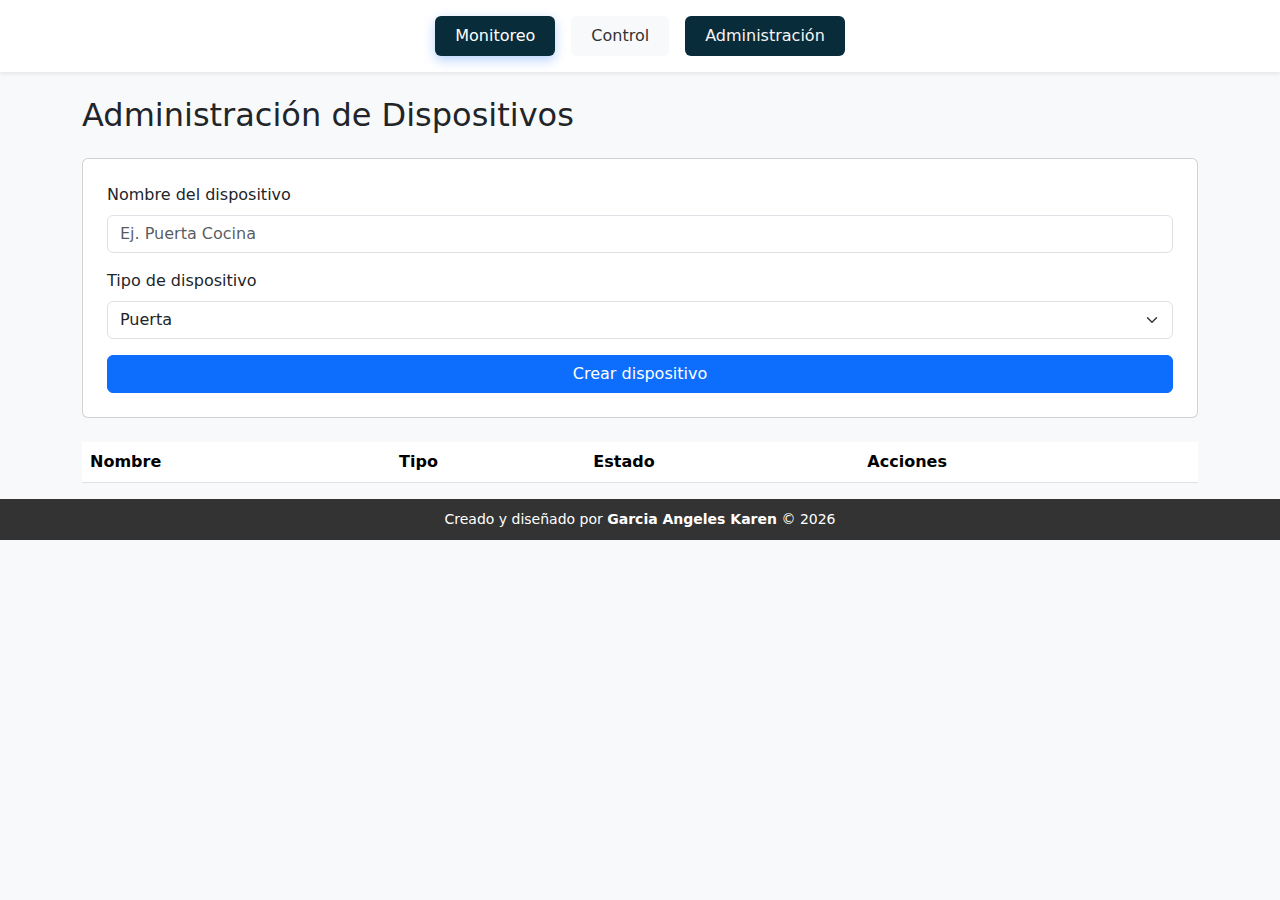
<file: admin.html>
<!DOCTYPE html>
<html lang="es">
<head>
<meta charset="UTF-8">
<title>Administración de Dispositivos</title>
<link href="https://cdn.jsdelivr.net/npm/bootstrap@5.3.2/dist/css/bootstrap.min.css" rel="stylesheet">
</head>

<style>
/* Botones estilo moderno */
.nav-btn {
    padding: 8px 20px;
    border-radius: 30px;
    font-weight: 500;
    color: #333;
    background-color: #f8f9fa;
    transition: all 0.3s ease;
}

/* Hover elegante */
.nav-btn:hover {
    background-color: #0d6efd;
    color: white;
    transform: translateY(-2px);
    box-shadow: 0 4px 12px rgba(13,110,253,0.3);
}

/* Botón activo */
.active-custom {
    background-color: #092c3b;
    color: white !important;
    box-shadow: 0 4px 12px rgba(13,110,253,0.3);
}

/* Botón administración especial */
.admin-btn {
    background-color: #092c3b;
    color: #f7f4f4;
}

.admin-btn:hover {
    background-color: #e0a800;
    color: #000;
}

footer {
      background-color: #333;
      color: #fff;
      text-align: center;
      padding: 10px 0;
      font-size: 14px;
    }

</style>

<body class="bg-light">

<!-- PESTAÑAS -->
<nav class="navbar navbar-expand-lg navbar-light bg-white shadow-sm py-3">
  <div class="container d-flex justify-content-center">

    <div class="nav nav-pills gap-3">

      <a href="index.html"
         class="nav-link nav-btn active-custom">
         Monitoreo
      </a>

      <a href="control.html"
         class="nav-link nav-btn">
         Control
      </a>

      <a href="admin.html"
         class="nav-link nav-btn admin-btn">
         Administración
      </a>

    </div>

  </div>
</nav>

<div class="container mt-4">

<h2 class="mb-4">Administración de Dispositivos</h2>

<!-- FORMULARIO -->
<div class="card p-4 mb-4">
    <input type="hidden" id="deviceId">

    <div class="mb-3">
        <label class="form-label">Nombre del dispositivo</label>
        <input id="nombre" class="form-control" placeholder="Ej. Puerta Cocina">
    </div>

    <div class="mb-3">
        <label class="form-label">Tipo de dispositivo</label>
        <select id="tipo" class="form-select">
            <option value="Puerta">Puerta</option>
            <option value="Puerta Garaje">Puerta Garaje</option>
            <option value="Ventilador">Ventilador</option>
            <option value="Aire Acondicionado">Aire Acondicionado</option>
            <option value="Lámpara">Lámpara</option>
            <option value="Sistema">Sistema</option>
        </select>
    </div>

    <button onclick="guardar()" class="btn btn-primary w-100" id="btnGuardar">
        Crear dispositivo
    </button>
</div>

<!-- TABLA -->
<table class="table table-striped">
<thead>
<tr>
    <th>Nombre</th>
    <th>Tipo</th>
    <th>Estado</th>
    <th>Acciones</th>
</tr>
</thead>
<tbody id="tabla"></tbody>
</table>

</div>

<script>
const API = "https://698a17f2c04d974bc6a155f8.mockapi.io/api/v1/dispositivos_IoT";

let editando = false;

// Cargar dispositivos
async function cargar(){
    const res = await fetch(API);
    const data = await res.json();

    const tabla = document.getElementById("tabla");
    tabla.innerHTML = "";

    data.forEach(d=>{
        tabla.innerHTML += `
        <tr>
            <td>${d.nombre}</td>
            <td>${d.tipo}</td>
            <td>${d.estado || "OFF"}</td>
            <td>
                <button class="btn btn-sm btn-warning me-1" onclick="editar('${d.id}','${d.nombre}','${d.tipo}')">
                    Editar
                </button>
                <button class="btn btn-sm btn-danger" onclick="eliminar('${d.id}')">
                    Eliminar
                </button>
            </td>
        </tr>`;
    });
}

// Crear o actualizar
async function guardar(){

    const id = document.getElementById("deviceId").value;
    const nombre = document.getElementById("nombre").value;
    const tipo = document.getElementById("tipo").value;

    if(nombre.trim() === ""){
        alert("El nombre es obligatorio");
        return;
    }

    const payload = {
        nombre,
        tipo,
        activo: true,
        estado: "OFF",
        valor: "-"
    };

    if(editando){
        await fetch(`${API}/${id}`,{
            method:"PUT",
            headers:{"Content-Type":"application/json"},
            body:JSON.stringify(payload)
        });
    } else {
        await fetch(API,{
            method:"POST",
            headers:{"Content-Type":"application/json"},
            body:JSON.stringify(payload)
        });
    }

    limpiarFormulario();
    cargar();
}

// Editar
function editar(id,nombre,tipo){
    document.getElementById("deviceId").value = id;
    document.getElementById("nombre").value = nombre;
    document.getElementById("tipo").value = tipo;

    document.getElementById("btnGuardar").innerText = "Actualizar dispositivo";
    editando = true;
}

// Eliminar
async function eliminar(id){
    if(confirm("¿Eliminar este dispositivo?")){
        await fetch(`${API}/${id}`,{method:"DELETE"});
        cargar();
    }
}

// Limpiar
function limpiarFormulario(){
    document.getElementById("deviceId").value = "";
    document.getElementById("nombre").value = "";
    document.getElementById("tipo").selectedIndex = 0;
    document.getElementById("btnGuardar").innerText = "Crear dispositivo";
    editando = false;
}

cargar();
</script>

<footer>
    Creado y diseñado por <strong>Garcia Angeles Karen</strong> &copy; 2026
  </footer>

</body>
</html>
</file>
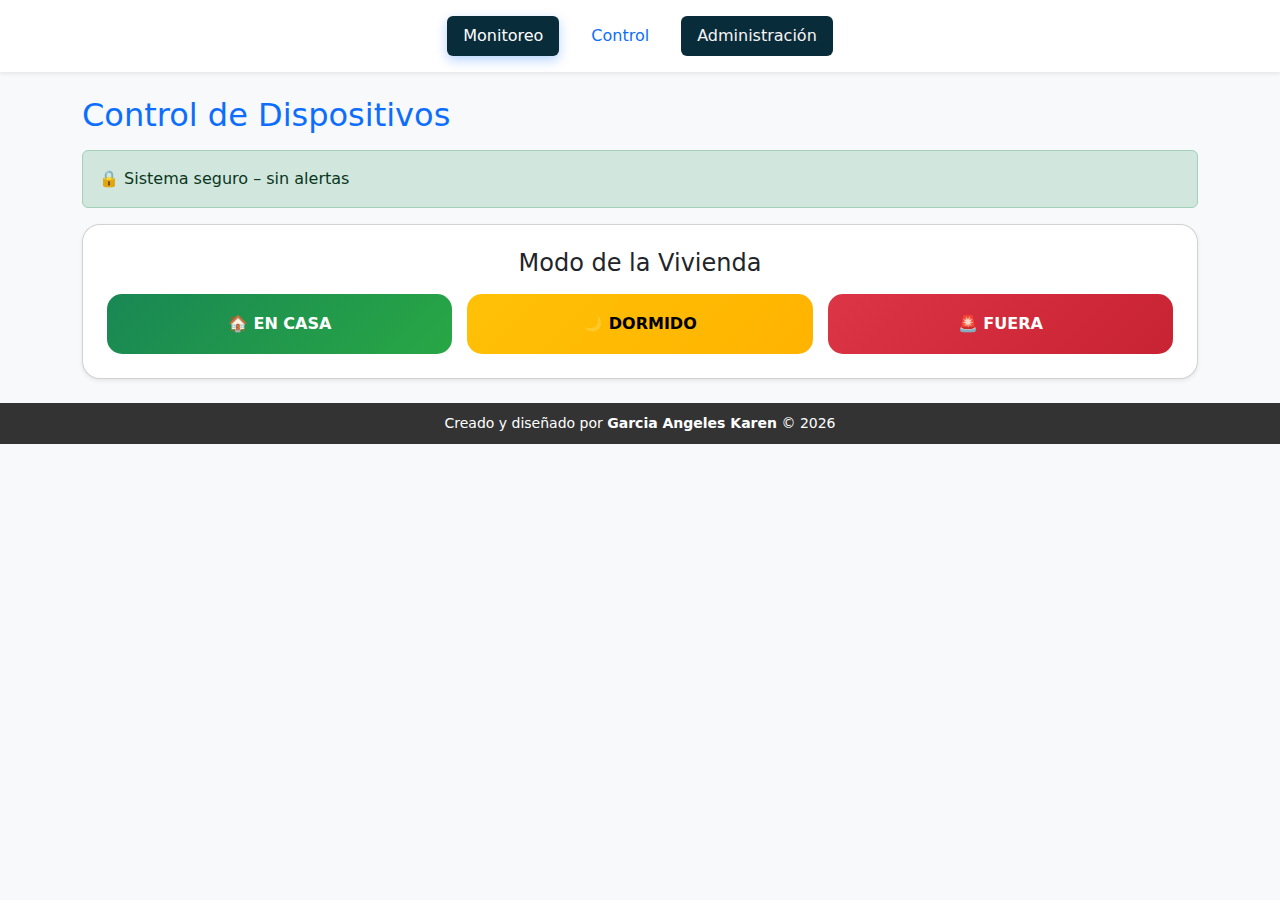
<file: control.html>
<!DOCTYPE html>
<html lang="es">
<head>
<meta charset="UTF-8">
<title>Panel de Control IoT</title>

<link href="https://cdn.jsdelivr.net/npm/bootstrap@5.3.2/dist/css/bootstrap.min.css" rel="stylesheet">

<style>
* Botones estilo moderno */
.nav-btn {
    padding: 8px 20px;
    border-radius: 30px;
    font-weight: 500;
    color: #333;
    background-color: #f8f9fa;
    transition: all 0.3s ease;
}

/* Hover elegante */
.nav-btn:hover {
    background-color: #0d6efd;
    color: white;
    transform: translateY(-2px);
    box-shadow: 0 4px 12px rgba(13,110,253,0.3);
}

/* Botón activo */
.active-custom {
    background-color: #092c3b;
    color: white !important;
    box-shadow: 0 4px 12px rgba(13,110,253,0.3);
}

/* Botón administración especial */
.admin-btn {
    background-color: #092c3b;
    color: #f7f4f4;
}

.admin-btn:hover {
    background-color: #e0a800;
    color: #000;
}

/* ===== ESTADOS ===== */
.estado-on { color:#198754; font-weight:bold; }
.estado-off { color:#6c757d; font-weight:bold; }

/* ===== TARJETAS ===== */
.card{
    border-radius:18px;
    transition:all .3s ease;
}
.card:hover{
    transform:translateY(-5px);
    box-shadow:0 10px 25px rgba(0,0,0,.15);
}
.card-on{
    border-left:6px solid #198754;
    background:#f0fff4;
}
.card-off{
    border-left:6px solid #6c757d;
    background:#f8f9fa;
}
.card-alert{
    border-left:6px solid #dc3545;
    background:#fdecea;
}

/* ===== IMÁGENES ===== */
.img-dispositivo{
    width:100%;
    max-width:110px;
    height:110px;
    object-fit:contain;
    margin:0 auto 10px;
    display:block;
}
.card-on .img-dispositivo{
    filter:drop-shadow(0 0 6px rgba(25,135,84,.6));
}
.card-alert .img-dispositivo{
    filter:drop-shadow(0 0 8px rgba(220,53,69,.8));
}

/* ===== BOTONES ===== */
.btn-on{ background:#198754; color:#fff; border:none; }
.btn-off{ background:#dc3545; color:#fff; border:none; }
.btn-inactivo{ background:#adb5bd; color:#fff; border:none; }

/* ===== MODO VIVIENDA ===== */
.modo-container{
    display:flex;
    gap:15px;
}
.modo-btn{
    flex:1;
    padding:18px;
    border-radius:15px;
    font-weight:bold;
    border:none;
    color:white;
    transition:.3s;
}
.modo-btn:hover{ transform:translateY(-4px); }
.modo-casa{ background:linear-gradient(135deg,#198754,#28a745); }
.modo-dormido{ background:linear-gradient(135deg,#ffc107,#ffb300); color:black; }
.modo-fuera{ background:linear-gradient(135deg,#dc3545,#c82333); }

footer {
      background-color: #333;
      color: #fff;
      text-align: center;
      padding: 10px 0;
      font-size: 14px;
    }


</style>
</head>

<!-- PESTAÑAS -->
<nav class="navbar navbar-expand-lg navbar-light bg-white shadow-sm py-3">
  <div class="container d-flex justify-content-center">

    <div class="nav nav-pills gap-3">

      <a href="index.html"
         class="nav-link nav-btn active-custom">
         Monitoreo
      </a>

      <a href="control.html"
         class="nav-link nav-btn">
         Control
      </a>

      <a href="admin.html"
         class="nav-link nav-btn admin-btn">
         Administración
      </a>

    </div>

  </div>
</nav>

<body class="bg-light">

<div class="container mt-4">

<h2 class="text-primary mb-3">Control de Dispositivos</h2>

<!-- ALERTA -->
<div id="alertaSeguridad" class="alert alert-success">
🔒 Sistema seguro – sin alertas
</div>

<!-- MODO SISTEMA -->
<div class="card p-4 mb-4 shadow-sm">
    <h4 class="text-center mb-3">Modo de la Vivienda</h4>
    <div class="modo-container">
        <button class="modo-btn modo-casa" onclick="cambiarModo('EN_CASA')">🏠 EN CASA</button>
        <button class="modo-btn modo-dormido" onclick="cambiarModo('DORMIDO')">🌙 DORMIDO</button>
        <button class="modo-btn modo-fuera" onclick="cambiarModo('FUERA')">🚨 FUERA</button>
    </div>
</div>

<div class="row" id="contenedor"></div>

</div>


<script>
const API = "https://698a17f2c04d974bc6a155f8.mockapi.io/api/v1/dispositivos_IoT";
let dispositivos = [];

// Imagen por tipo
function imagenPorTipo(tipo){
    const base = "./img/";
    const t = tipo.toLowerCase();

    if(t.includes("puerta garaje")) return base + "garaje.jpg";
    if(t.includes("puerta")) return base + "puerta.jpg";
    if(t.includes("lámpara")) return base + "luz.jpg";
    if(t.includes("ventilador")) return base + "ventilador.jpg";
    if(t.includes("aire")) return base + "aire.jpg";

    return base + "casa.png"; // imagen por defecto segura
}

/* CAMBIAR ESTADO */
async function cambiarEstado(id,estado){
    await fetch(`${API}/${id}`,{
        method:"PUT",
        headers:{ "Content-Type":"application/json" },
        body:JSON.stringify({ estado })
    });
    cargar();
}

/* CAMBIAR MODO */
async function cambiarModo(modo){
    const sistema = dispositivos.find(d=>d.tipo==="Sistema");
    if(!sistema) return;
    await fetch(`${API}/${sistema.id}`,{
        method:"PUT",
        headers:{ "Content-Type":"application/json" },
        body:JSON.stringify({ estado:modo })
    });

    cargar();
}

/* CREAR CARD */
function crearCard(d,modo){
    const alerta =
        (d.tipo.includes("Puerta")||d.tipo.includes("Garaje")) &&
        d.estado==="ON" &&
        (modo==="DORMIDO"||modo==="FUERA");

    const claseCard = alerta ? "card-alert" : (d.estado==="ON"?"card-on":"card-off");
    const claseEstado = d.estado==="ON"?"estado-on":"estado-off";

    return `
    <div class="col-md-4 mb-4">
        <div class="card ${claseCard} p-3 text-center">
            <img src="${imagenPorTipo(d.tipo)}" class="img-dispositivo">
            <h5>${d.nombre}</h5>
            <p>Tipo: ${d.tipo}</p>

            <p>
                Estado:
                <span class="${d.estado === 'ON' ? 'estado-on' : 'estado-off'}">
                    ${textoEstado(d)}
                </span>
            </p>

            <div class="d-flex gap-2 justify-content-center">
                <button class="btn ${d.estado==="ON"?"btn-on":"btn-inactivo"}"
                    onclick="cambiarEstado(${d.id},'ON')">ON</button>

                <button class="btn ${d.estado==="OFF"?"btn-off":"btn-inactivo"}"
                    onclick="cambiarEstado(${d.id},'OFF')">OFF</button>
            </div>
        </div>
    </div>`;
}

/* CARGAR */
async function cargar(){
    
    const res = await fetch(API);
    dispositivos = await res.json();

    const cont = document.getElementById("contenedor");
    cont.innerHTML="";

    const modo = dispositivos.find(d=>d.tipo==="Sistema")?.estado || "EN_CASA";

    let alerta=false;

    dispositivos.forEach(d=>{
      
        cont.innerHTML += crearCard(d,modo);

        if(
            (d.tipo.includes("Puerta")||d.tipo.includes("Garaje")) &&
            d.estado==="ON" &&
            (modo==="DORMIDO"||modo==="FUERA")
        ){
            alerta=true;
        }
    });

    const alertaDiv=document.getElementById("alertaSeguridad");
    if(alerta){
        alertaDiv.className="alert alert-danger";
        alertaDiv.innerHTML="🚨 ALERTA: Acceso abierto";
    }else{
        alertaDiv.className="alert alert-success";
        alertaDiv.innerHTML="🔒 Sistema seguro – sin alertas";
    }
    

}
function textoEstado(d){
    const tipo = d.tipo.toLowerCase();

    if(tipo.includes("puerta") || tipo.includes("puerta garaje")){
        return d.estado === "ON" ? "ABIERTO" : "CERRADO";
    }

    return d.estado; // luces, ventiladores, etc.
}


cargar();
</script>

<footer>
    Creado y diseñado por <strong>Garcia Angeles Karen</strong> &copy; 2026
  </footer>

</body>
</html>
</file>
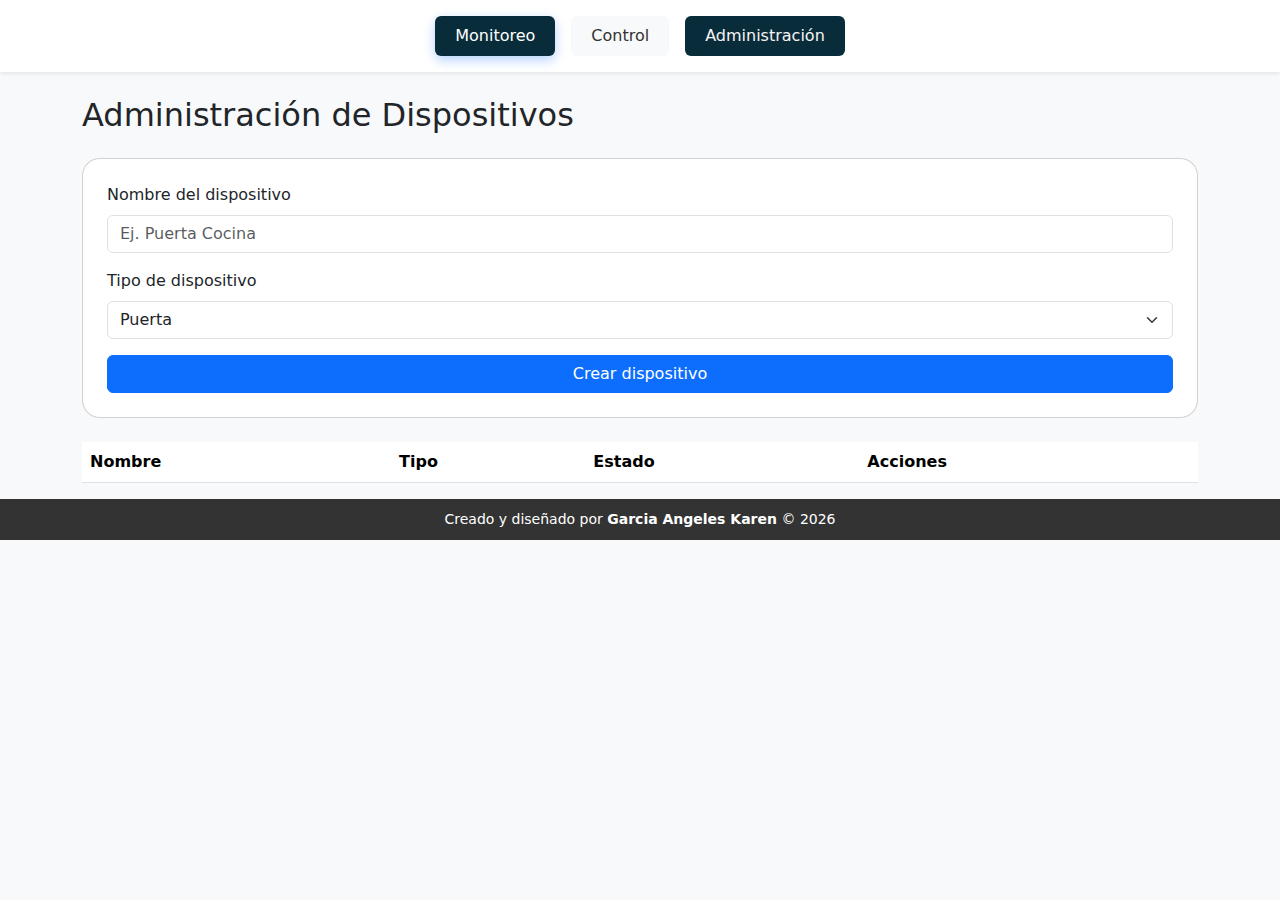
<file: pages/admin.html>
<!DOCTYPE html>
<html lang="es">
<head>
<meta charset="UTF-8">
<title>Administración de Dispositivos</title>
<link href="https://cdn.jsdelivr.net/npm/bootstrap@5.3.2/dist/css/bootstrap.min.css" rel="stylesheet">

<link rel="icon" type="image/png" href="../assets/img/favicon.png">
<!-- CSS -->
<link rel="stylesheet" href="../assets/css/styles.css">
</head>

<body class="bg-light">

<!-- PESTAÑAS -->
<nav class="navbar navbar-expand-lg navbar-light bg-white shadow-sm py-3">
  <div class="container d-flex justify-content-center">

    <div class="nav nav-pills gap-3">

      <a href="../index.html"
         class="nav-link nav-btn active-custom">
         Monitoreo
      </a>

      <a href="control.html"
         class="nav-link nav-btn">
         Control
      </a>

      <a href="admin.html"
         class="nav-link nav-btn admin-btn">
         Administración
      </a>

    </div>

  </div>
</nav>

<div class="container mt-4">

<h2 class="mb-4">Administración de Dispositivos</h2>

<!-- FORMULARIO -->
<div class="card p-4 mb-4">
    <input type="hidden" id="deviceId">

    <div class="mb-3">
        <label class="form-label">Nombre del dispositivo</label>
        <input id="nombre" class="form-control" placeholder="Ej. Puerta Cocina">
    </div>

    <div class="mb-3">
        <label class="form-label">Tipo de dispositivo</label>
        <select id="tipo" class="form-select">
            <option value="Puerta">Puerta</option>
            <option value="Puerta Garaje">Puerta Garaje</option>
            <option value="Ventilador">Ventilador</option>
            <option value="Aire Acondicionado">Aire Acondicionado</option>
            <option value="Lámpara">Lámpara</option>
            <option value="Sistema">Sistema</option>
        </select>
    </div>

    <button onclick="guardar()" class="btn btn-primary w-100" id="btnGuardar">
        Crear dispositivo
    </button>
</div>

<!-- TABLA -->
<table class="table table-striped">
<thead>
<tr>
    <th>Nombre</th>
    <th>Tipo</th>
    <th>Estado</th>
    <th>Acciones</th>
</tr>
</thead>
<tbody id="tabla"></tbody>
</table>

</div>

<script>
const API = "https://698a17f2c04d974bc6a155f8.mockapi.io/api/v1/dispositivos_IoT";

let editando = false;

// Cargar dispositivos
async function cargar(){
    const res = await fetch(API);
    const data = await res.json();

    const tabla = document.getElementById("tabla");
    tabla.innerHTML = "";

    data.forEach(d=>{
        tabla.innerHTML += `
        <tr>
            <td>${d.nombre}</td>
            <td>${d.tipo}</td>
            <td>${d.estado || "OFF"}</td>
            <td>
                <button class="btn btn-sm btn-warning me-1" onclick="editar('${d.id}','${d.nombre}','${d.tipo}')">
                    Editar
                </button>
                <button class="btn btn-sm btn-danger" onclick="eliminar('${d.id}')">
                    Eliminar
                </button>
            </td>
        </tr>`;
    });
}

// Crear o actualizar
async function guardar(){

    const id = document.getElementById("deviceId").value;
    const nombre = document.getElementById("nombre").value;
    const tipo = document.getElementById("tipo").value;

    if(nombre.trim() === ""){
        alert("El nombre es obligatorio");
        return;
    }

    const payload = {
        nombre,
        tipo,
        activo: true,
        estado: "OFF",
        valor: "-"
    };

    if(editando){
        await fetch(`${API}/${id}`,{
            method:"PUT",
            headers:{"Content-Type":"application/json"},
            body:JSON.stringify(payload)
        });
    } else {
        await fetch(API,{
            method:"POST",
            headers:{"Content-Type":"application/json"},
            body:JSON.stringify(payload)
        });
    }

    limpiarFormulario();
    cargar();
}

// Editar
function editar(id,nombre,tipo){
    document.getElementById("deviceId").value = id;
    document.getElementById("nombre").value = nombre;
    document.getElementById("tipo").value = tipo;

    document.getElementById("btnGuardar").innerText = "Actualizar dispositivo";
    editando = true;
}

// Eliminar
async function eliminar(id){
    if(confirm("¿Eliminar este dispositivo?")){
        await fetch(`${API}/${id}`,{method:"DELETE"});
        cargar();
    }
}

// Limpiar
function limpiarFormulario(){
    document.getElementById("deviceId").value = "";
    document.getElementById("nombre").value = "";
    document.getElementById("tipo").selectedIndex = 0;
    document.getElementById("btnGuardar").innerText = "Crear dispositivo";
    editando = false;
}

cargar();
</script>

<footer>
    Creado y diseñado por <strong>Garcia Angeles Karen</strong> &copy; 2026
  </footer>

</body>
</html>
</file>
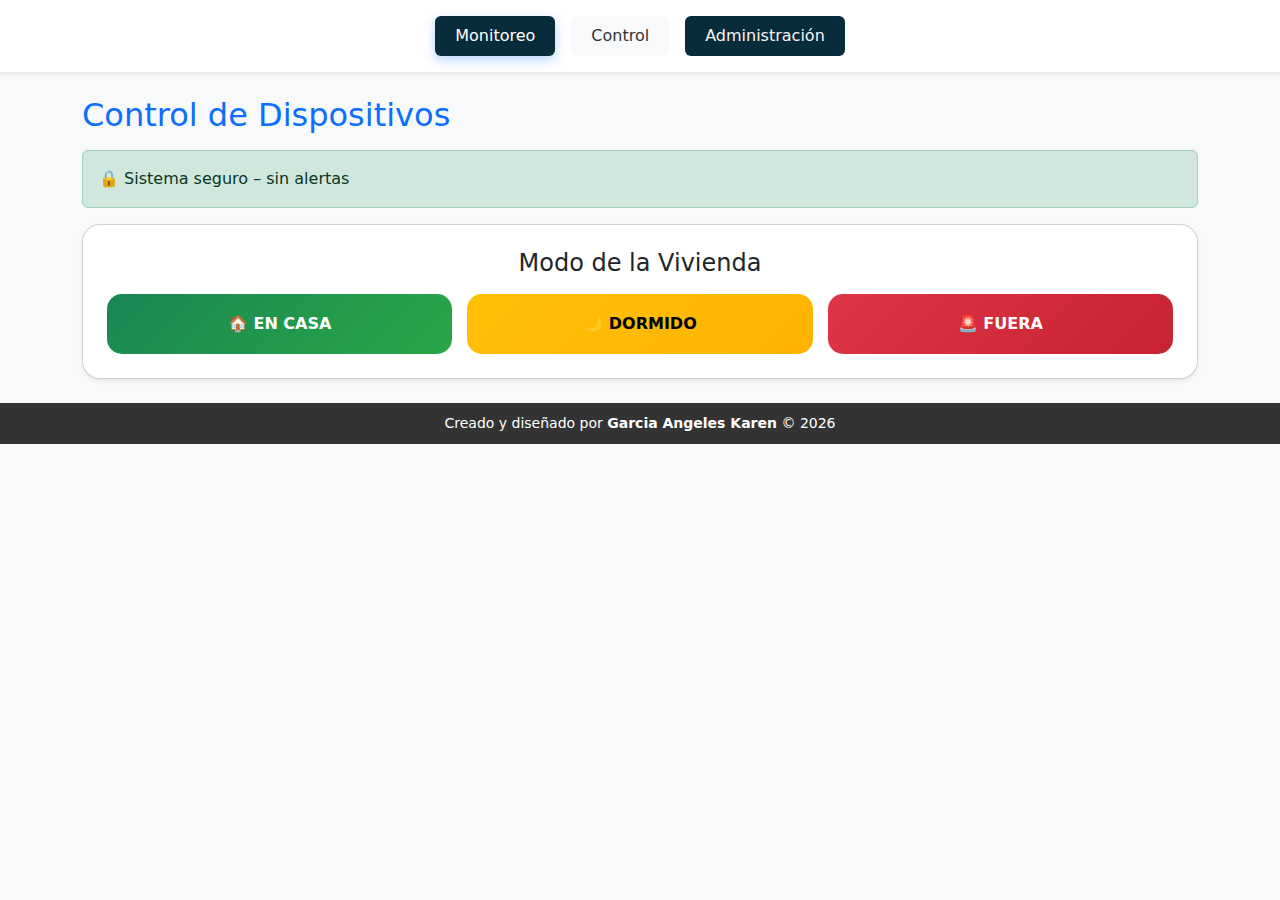
<file: pages/control.html>
<!DOCTYPE html>
<html lang="es">
<head>
<meta charset="UTF-8">
<title>Panel de Control IoT</title>

<link href="https://cdn.jsdelivr.net/npm/bootstrap@5.3.2/dist/css/bootstrap.min.css" rel="stylesheet">
<link rel="icon" type="image/png" href="../assets/img/favicon.png">

<!-- CSS -->
<link rel="stylesheet" href="../assets/css/styles.css">

</head>

<!-- PESTAÑAS -->
<nav class="navbar navbar-expand-lg navbar-light bg-white shadow-sm py-3">
  <div class="container d-flex justify-content-center">

    <div class="nav nav-pills gap-3">

      <a href="../index.html"
         class="nav-link nav-btn active-custom">
         Monitoreo
      </a>

      <a href="control.html"
         class="nav-link nav-btn">         Control
      </a>

      <a href="admin.html"
         class="nav-link nav-btn admin-btn">
         Administración
      </a>

    </div>

  </div>
</nav>

<body class="bg-light">

<div class="container mt-4">

<h2 class="text-primary mb-3">Control de Dispositivos</h2>

<!-- ALERTA -->
<div id="alertaSeguridad" class="alert alert-success">
🔒 Sistema seguro – sin alertas
</div>

<!-- MODO SISTEMA -->
<div class="card p-4 mb-4 shadow-sm">
    <h4 class="text-center mb-3">Modo de la Vivienda</h4>
    <div class="modo-container">
        <button class="modo-btn modo-casa" onclick="cambiarModo('EN_CASA')">🏠 EN CASA</button>
        <button class="modo-btn modo-dormido" onclick="cambiarModo('DORMIDO')">🌙 DORMIDO</button>
        <button class="modo-btn modo-fuera" onclick="cambiarModo('FUERA')">🚨 FUERA</button>
    </div>
</div>

<div class="row" id="contenedor"></div>

</div>


<script>
const API = "https://698a17f2c04d974bc6a155f8.mockapi.io/api/v1/dispositivos_IoT";
let dispositivos = [];

// Imagen por tipo
function imagenPorTipo(tipo){
    const base = "../assets/img/";
    const t = tipo.toLowerCase();

    if(t.includes("puerta garaje")) return base + "garaje.jpg";
    if(t.includes("puerta")) return base + "puerta.jpg";
    if(t.includes("lámpara")) return base + "luz.jpg";
    if(t.includes("ventilador")) return base + "ventilador.jpg";
    if(t.includes("aire")) return base + "aire.jpg";

    return base + "casa.png"; // imagen por defecto segura
}

/* CAMBIAR ESTADO */
async function cambiarEstado(id,estado){
    await fetch(`${API}/${id}`,{
        method:"PUT",
        headers:{ "Content-Type":"application/json" },
        body:JSON.stringify({ estado })
    });
    cargar();
}

/* CAMBIAR MODO */
async function cambiarModo(modo){
    const sistema = dispositivos.find(d=>d.tipo==="Sistema");
    if(!sistema) return;
    await fetch(`${API}/${sistema.id}`,{
        method:"PUT",
        headers:{ "Content-Type":"application/json" },
        body:JSON.stringify({ estado:modo })
    });

    cargar();
}

/* CREAR CARD */
function crearCard(d,modo){
    const alerta =
        (d.tipo.includes("Puerta")||d.tipo.includes("Garaje")) &&
        d.estado==="ON" &&
        (modo==="DORMIDO"||modo==="FUERA");

    const claseCard = alerta ? "card-alert" : (d.estado==="ON"?"card-on":"card-off");
    const claseEstado = d.estado==="ON"?"estado-on":"estado-off";

    return `
    <div class="col-md-4 mb-4">
        <div class="card ${claseCard} p-3 text-center">
            <img src="${imagenPorTipo(d.tipo)}" class="img-dispositivo">
            <h5>${d.nombre}</h5>
            <p>Tipo: ${d.tipo}</p>

            <p>
                Estado:
                <span class="${d.estado === 'ON' ? 'estado-on' : 'estado-off'}">
                    ${textoEstado(d)}
                </span>
            </p>

            <div class="d-flex gap-2 justify-content-center">
                <button class="btn ${d.estado==="ON"?"btn-on":"btn-inactivo"}"
                    onclick="cambiarEstado(${d.id},'ON')">ON</button>

                <button class="btn ${d.estado==="OFF"?"btn-off":"btn-inactivo"}"
                    onclick="cambiarEstado(${d.id},'OFF')">OFF</button>
            </div>
        </div>
    </div>`;
}

/* CARGAR */
async function cargar(){
    
    const res = await fetch(API);
    dispositivos = await res.json();

    const cont = document.getElementById("contenedor");
    cont.innerHTML="";

    const modo = dispositivos.find(d=>d.tipo==="Sistema")?.estado || "EN_CASA";

    let alerta=false;

    dispositivos.forEach(d=>{
      
        cont.innerHTML += crearCard(d,modo);

        if(
            (d.tipo.includes("Puerta")||d.tipo.includes("Garaje")) &&
            d.estado==="ON" &&
            (modo==="DORMIDO"||modo==="FUERA")
        ){
            alerta=true;
        }
    });

    const alertaDiv=document.getElementById("alertaSeguridad");
    if(alerta){
        alertaDiv.className="alert alert-danger";
        alertaDiv.innerHTML="🚨 ALERTA: Acceso abierto";
    }else{
        alertaDiv.className="alert alert-success";
        alertaDiv.innerHTML="🔒 Sistema seguro – sin alertas";
    }
    

}
function textoEstado(d){
    const tipo = d.tipo.toLowerCase();

    if(tipo.includes("puerta") || tipo.includes("puerta garaje")){
        return d.estado === "ON" ? "ABIERTO" : "CERRADO";
    }

    return d.estado; // luces, ventiladores, etc.
}


cargar();
</script>

<footer>
    Creado y diseñado por <strong>Garcia Angeles Karen</strong> &copy; 2026
  </footer>

</body>
</html>
</file>
<file: assets/css/styles.css>
/* Botones estilo moderno */
.nav-btn {
    padding: 8px 20px;
    border-radius: 30px;
    font-weight: 500;
    color: #333;
    background-color: #f8f9fa;
    transition: all 0.3s ease;
}

/* Hover elegante */
.nav-btn:hover {
    background-color: #0d6efd;
    color: white;
    transform: translateY(-2px);
    box-shadow: 0 4px 12px rgba(13,110,253,0.3);
}

/* Botón activo */
.active-custom {
    background-color: #092c3b;
    color: white !important;
    box-shadow: 0 4px 12px rgba(13,110,253,0.3);
}

/* Botón administración especial */
.admin-btn {
    background-color: #092c3b;
    color: #f7f4f4;
}

.admin-btn:hover {
    background-color: #e0a800;
    color: #000;
}

footer {
      background-color: #333;
      color: #fff;
      text-align: center;
      padding: 10px 0;
      font-size: 14px;
    }
    

/* Control

/* ===== ESTADOS ===== */
.estado-on { color:#198754; font-weight:bold; }
.estado-off { color:#6c757d; font-weight:bold; }

/* ===== TARJETAS ===== */
.card{
    border-radius:18px;
    transition:all .3s ease;
}
.card:hover{
    transform:translateY(-5px);
    box-shadow:0 10px 25px rgba(0,0,0,.15);
}
.card-on{
    border-left:6px solid #198754;
    background:#f0fff4;
}
.card-off{
    border-left:6px solid #6c757d;
    background:#f8f9fa;
}
.card-alert{
    border-left:6px solid #dc3545;
    background:#fdecea;
}

/* ===== IMÁGENES ===== */
.img-dispositivo{
    width:100%;
    max-width:110px;
    height:110px;
    object-fit:contain;
    margin:0 auto 10px;
    display:block;
}
.card-on .img-dispositivo{
    filter:drop-shadow(0 0 6px rgba(25,135,84,.6));
}
.card-alert .img-dispositivo{
    filter:drop-shadow(0 0 8px rgba(220,53,69,.8));
}

/* ===== BOTONES ===== */
.btn-on{ background:#198754; color:#fff; border:none; }
.btn-off{ background:#dc3545; color:#fff; border:none; }
.btn-inactivo{ background:#adb5bd; color:#fff; border:none; }

/* ===== MODO VIVIENDA ===== */
.modo-container{
    display:flex;
    gap:15px;
}
.modo-btn{
    flex:1;
    padding:18px;
    border-radius:15px;
    font-weight:bold;
    border:none;
    color:white;
    transition:.3s;
}
.modo-btn:hover{ transform:translateY(-4px); }
.modo-casa{ background:linear-gradient(135deg,#198754,#28a745); }
.modo-dormido{ background:linear-gradient(135deg,#ffc107,#ffb300); color:black; }
.modo-fuera{ background:linear-gradient(135deg,#dc3545,#c82333); }
</file>
